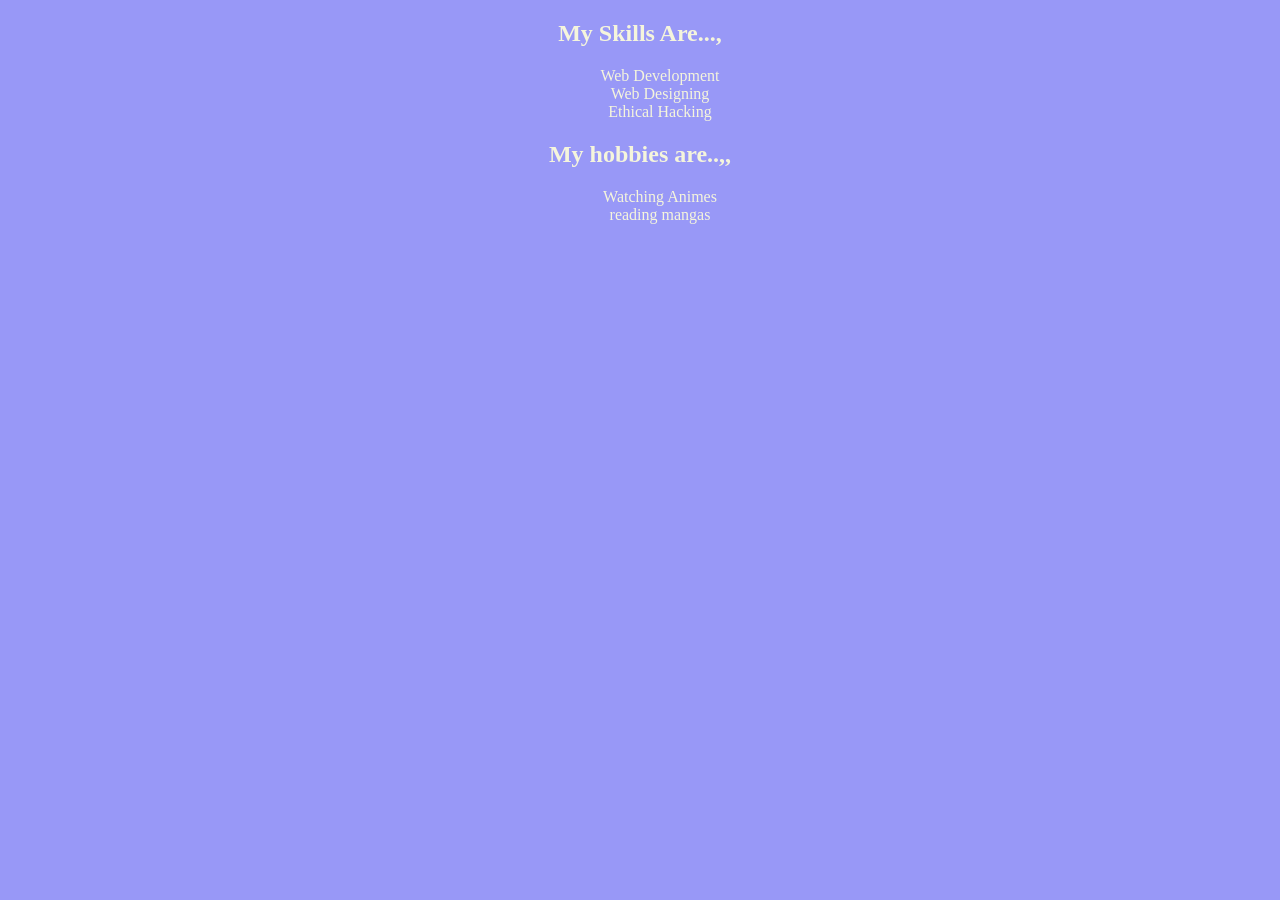
<file: skill.html>
<!DOCTYPE html>
<html lang="en">
<head>
    <meta charset="UTF-8">
    <meta name="viewport" content="width=device-width, initial-scale=1.0">
    <title>Document</title>
</head>
<body>
    <style>
        body{
            background-color: rgb(152, 152, 247);
            color: beige;
        }
    </style>
<center>    
<h2>My Skills Are...,</h2>
<ul class="list">
    Web Development<br>
    Web Designing<br>
    Ethical Hacking<br>
</ul>
<h2>My hobbies are..,,</h2>
<ul>
    Watching Animes<br>
    reading mangas
</ul>
</center>
</body>
</html>
</file>
